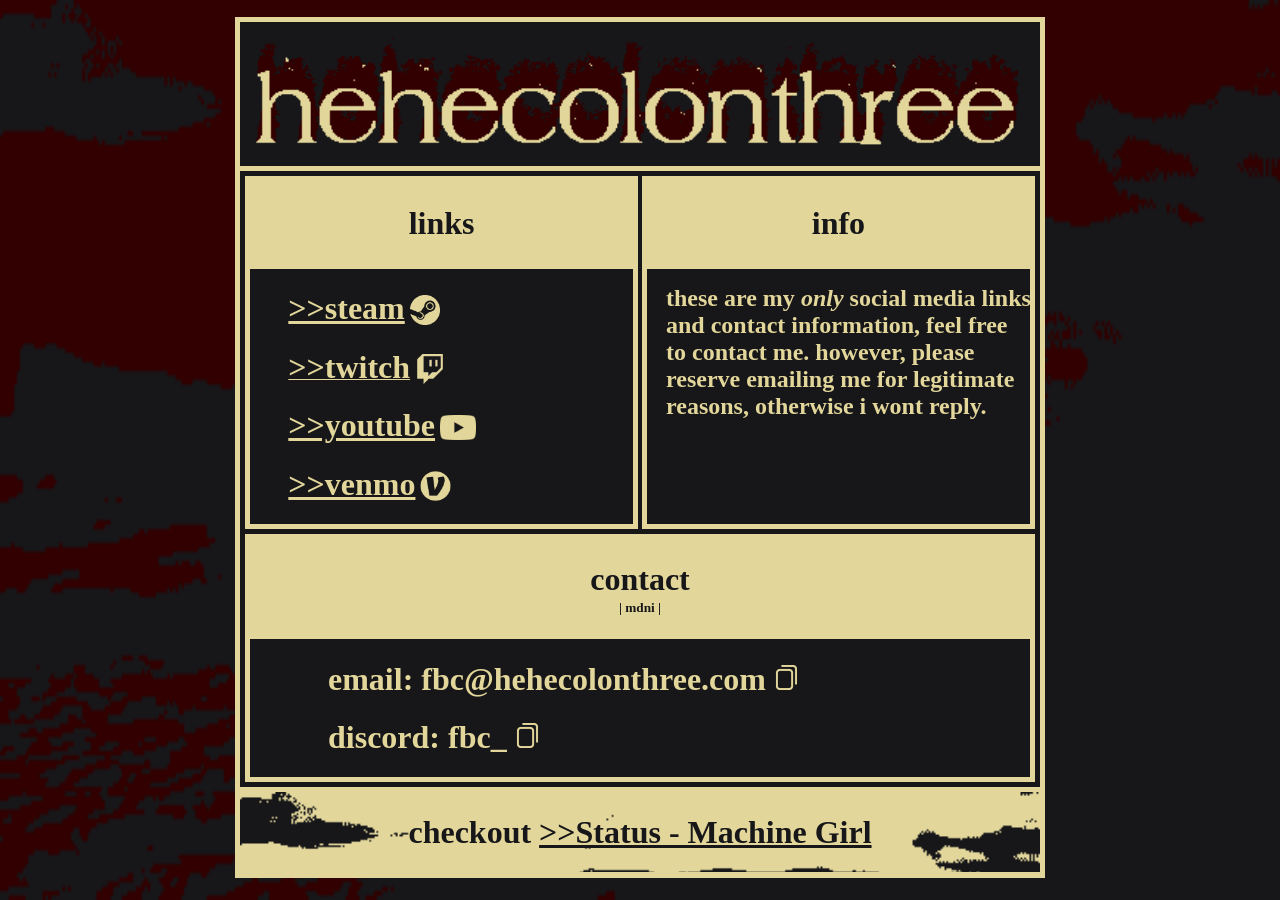
<file: index.html>
<!DOCTYPE html>
<html>
    <head>
        <link rel="stylesheet" href="mainpagestyle.css">
        <link rel="icon" href="/assets/colonthree.png">
        <!--idk how to make a website lolllll-->
    </head>
    <body>
        <div class="main">
            <div class="banner">
                <img src="assets/hehe.gif" id="bannerimg">
            </div>
            <div class="content">
                <div class="left">
                    <div class="leftsubheader">
                        <h1>links</h1>
                    </div>
                    <div class="leftcontent">
                        <a href="https://steamcommunity.com/id/hehecolonthree/"><h1>>>steam<img src="assets/steamicon.png" style="height: 30px; position: absolute; padding-top: 5px; padding-left: 5px;"></h1></a>
                        <a href="https://www.twitch.tv/hehecolonthree"><h1 id="twitchlink">>>twitch<img src="assets/twitchicon.png" style="height: 30px; position: absolute; padding-top: 5px; padding-left: 5px;"></h1></a>
                        <a href="https://www.youtube.com/@FBCbdo"><h1>>>youtube<img src="assets/youtubeicon.png" style="height: 25px; position: absolute; padding-top: 8px; padding-left: 5px;"></h1></a>
                        <a href="https://venmo.com/code?user_id=4232707013870794254&created=1776124323"><h1>>>venmo<img style="height: 30px ; position: absolute; padding-top: 5px; padding-left: 5px;" src="assets/venmoicon.png"></h1></a>
                    </div>
                </div>
                <div class="right">
                    <div class="rightsubheader">
                        <h1>info</h1>
                    </div>
                    <div class="rightcontent">
                        <h1> these are my <em>only</em> social media links and contact information,
                             feel free to contact me. however, please reserve emailing me for legitimate reasons, otherwise
                            i wont reply.</h1>
                    </div>
                </div>
            </div>
            <div class="contactborder">
                <div class="contactcontainer">
                    <div class="contactheader">
                       <h1>contact</h1>
                       <h5 id="mdni">| mdni |</h5>
                    </div>
                    <div class="contactcontentcontainer">
                    <div class="contactcontent">
                       <h1>email: <span id="emailspan">fbc@hehecolonthree.com</span> <img id="emailcopybutton" src="assets/copybuttonyellow.png" style="height: 25px;"></h1>
                       <h1>discord: <span id="discordspan">fbc_</span> <img id="discordcopybutton" src="assets/copybuttonyellow.png" style="height: 25px;"></h1>
                        <script>
                            const emailspan = document.getElementById("emailspan").textContent;
                            const emailcopybutton = document.getElementById("emailcopybutton");

                            emailcopybutton.addEventListener('click', () => {
                                navigator.clipboard.writeText(emailspan);
                            });

                            const discordspan = document.getElementById("discordspan").textContent;
                            const discordcopybutton = document.getElementById("discordcopybutton");

                            discordcopybutton.addEventListener('click', () => {
                                navigator.clipboard.writeText(discordspan);
                            });
                        </script>
                    </div>
                    </div>
                </div>
            </div>
            <div class="newsborder">
                <div class="newscontent">
                    <h1>checkout <a href="https://www.youtube.com/watch?v=si_6uuQF8ZI" id="checkoutlink">>>Status - Machine Girl</a></h1>
                </div>
            </div>
        </div>
    </body>
</html>
</file>
<file: mainpagestyle.css>
html {
    font-family: "Cascadia Mono";
    font-smooth: never;
    -webkit-font-smoothing : none;
    color: white;
    background-image: url("assets/wavesmonocolorREDcrop.gif");
    cursor: url("assets/cursorsmall.png") 0 0, auto;
    /*background-color: #17171a;*/
    background-size: 100vw 100vh;
    background-repeat: no-repeat;
    padding-top: 1vh;
}

a:hover {
    cursor: url("assets/handcursor.png") 13 4, pointer;
}
#emailcopybutton:hover {
    cursor: url("assets/handcursor.png") 13 4, pointer;
}
#discordcopybutton:hover {
    cursor: url("assets/handcursor.png") 13 4, pointer;
}

.main {
    /*background-image: url("assets/wavesmonocolorcrop.gif");
    background-size: 100vw 100vh;*/
    background-color: #17171a;
    margin: auto;
    width: fit-content;
    border:5px solid #e2d69a;
    /*box-shadow: -5px -5px 5px #17171a;*/
}

.banner {
    background-color: #17171a;
    border-bottom:5px solid #e2d69a;
}

#bannerimg {
    text-align: center;
    width: 800px;
    user-select: none;
    -webkit-user-drag: none;
}

.content {
    display: flex;
    padding-left: 5px;
    padding-right: 5px;
    padding-top: 5px;
}

.leftsubheader {
    text-align: center;
    color: #17171a;
    background-color: #e2d69a;
    border-bottom:5px solid #e2d69a;
    border-top: solid#e2d69a;
}

.left {
    background-color: #17171a;
    margin-right: auto;
    text-align: left;
    width: 48.5%;
    border:5px solid #e2d69a;;
    color: #e2d69a;
}

.leftcontent {
    padding-left: 10%;
}

:link {
    color: #e2d69a;
}

#twitchlink {
    display: inline;
    white-space: nowrap;
}

.rightsubheader {
    text-align: center;
    color: #17171a;
    background-color: #e2d69a;
    border-bottom:5px solid #e2d69a;
    border-top: solid#e2d69a;
}

.right {
    background-color: #17171a;
    margin-left: auto;
    text-align: left;
    width: 48.5%;
    border:5px solid #e2d69a;
    color: #e2d69a;
}

.rightcontent {
    font-size: 12px;
    width: 365px;
    padding-left: 5%;
    word-wrap: break-word;
}

.contactborder {
    padding: 5px;
}

.contactcontainer {
    background-color: #17171a;
    border:5px solid #e2d69a;
}

.contactheader {
    text-align: center;
    background-color: #e2d69a;
    border-top: 1px solid #e2d69a;
    color: #17171a;
    border-bottom: 1px solid #e2d69a;
}

#mdni {
    border: 0px;
    padding: 0px;
    margin-top: -20px;
    position: relative;
}

.contactcontentcontainer {
    color: #e2d69a;
}

.contactcontent {
    padding-left: 10%;
    text-align: left;
}

.newsborder {
    border-top: 5px solid #e2d69a;
    background-color: #17171a;
    background-image: url("assets/wavesmonocolorcrop.gif");
    background-repeat: no-repeat;
    background-size: 100%;
    border-bottom: 1px solid #e2d69a;
}

.newscontent {
    color: #17171a;
    text-align: center;
}

#checkoutlink {
    color: #17171a;
}
</file>
